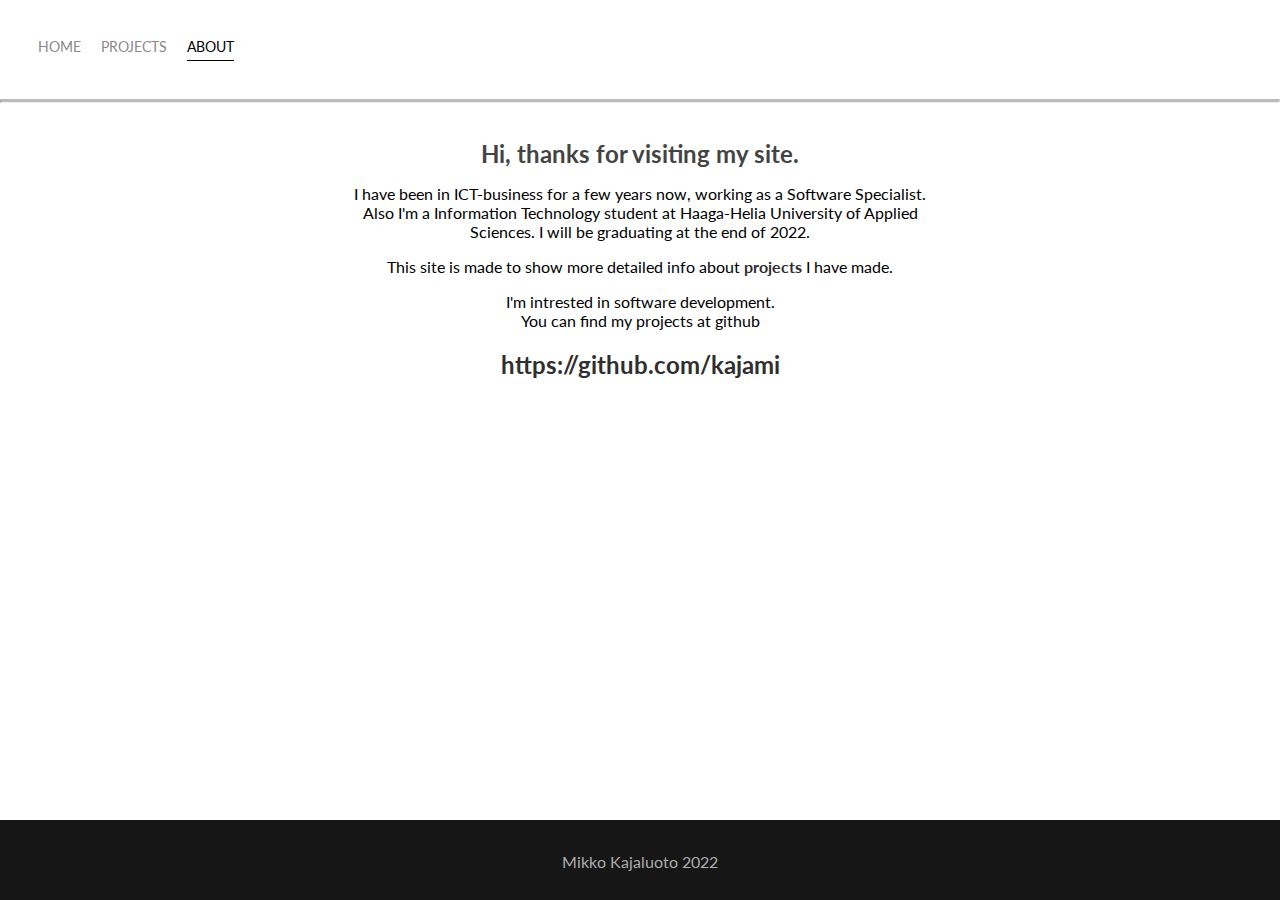
<file: about.html>
<!DOCTYPE html>
<html lang='en'>

<head>
  <meta charset='UTF-8'>
  <meta name="viewport" content="width=device-width, initial-scale=1.0">
  <title>About</title>
  <link rel="stylesheet" href="styles.css">
</head>

<body>
  <div class="container">
    <div class="nav-wrapper">
      <div class="left-side">
        <div class="nav-link-wrapper">
          <a href="index.html">Home</a>
        </div>
        <div class="nav-link-wrapper">
          <a href="projects.html">Projects</a>
        </div>
        <div class="nav-link-wrapper active-nav-link">
          <a href="about.html">About</a>
        </div>
      </div>
    </div>
  </div>

  <hr class="solid">

  <div class="about-content-wrapper">
    <h1>Hi, thanks for visiting my site.</h1>
    <p>I have been in ICT-business for a few years now, working as a Software Specialist. 
      Also I'm a Information Technology student at Haaga-Helia University of Applied Sciences.
      I will be graduating at the end of 2022.
    </p>
    <p>This site is made to show more detailed info about <strong><a href="projects.html">projects</a></strong> I have made.</p>  
    <p>I'm intrested in software development. <br> You can find my projects at github <br> <h2><a href="https://github.com/kajami">https://github.com/kajami</a></h2></p>
  </div>

  <div class="footer-absolute">
    <p>Mikko Kajaluoto 2022</p>
  </div>

</body>

<script src="./scripts/about.js"></script>

</html>
</file>
<file: styles.css>
@import url("https://fonts.googleapis.com/css2?family=Lato&display=swap");

body {
  font-family: "Lato", sans-serif;
  margin: 0px;
}

/*Navigation*/

.nav-wrapper {
  display: flex;
  justify-content: space-between;
  padding: 38px;
}

.left-side {
  display: flex;
}

.nav-wrapper > .left-side > div {
  margin-right: 20px;
  text-transform: uppercase;
  font-size: 0.9em;
}

.nav-link-wrapper {
  height: 22px;
  border-bottom: 1px solid transparent;
  transition: border-bottom 0.5s;
}

.active-nav-link {
  border-bottom: 1px solid black;
}

.active-nav-link a {
  color: black !important;
}

.nav-link-wrapper a {
  color: #8a8a8a;
  text-decoration: none;
  transition: color 0.5s;
}

.nav-link-wrapper:hover {
  border-bottom: 1px solid black;
}

.nav-link-wrapper a:hover {
  color: black;
}

/*index page*/

.portfolio-item-wrapper {
  position: relative;
  margin-bottom: 0.5em;
}

.portfolio-img-background {
  background-size: cover;
  background-position: center;
  background-repeat: no-repeat;
  height: 350px;
  width: 100%;
}

.img-text-wrapper {
  position: absolute;
  top: 0;
  display: flex;
  flex-direction: column;
  justify-content: center;
  align-items: center;
  height: 100%;
}

.img-text-wrapper .subtitle {
  transition: 1s;
  color: transparent;
  width: 500px;
  margin-left: 15%;
}

.image-blur {
  transition: 1s;
  filter: brightness(10%);
}

.img-text-wrapper:hover .subtitle {
  color: rgb(197, 197, 197);
}

.project-wrapper h1 {
  font-size: 1.5em;
  color: white;
  margin-bottom: 20px;
}

.project-wrapper a {
  text-decoration: none;
}

.project-wrapper h2 {
  font-size: 1.2em;
  color: white;
  margin-bottom: 20px;
}

.infotext h1 {
  font-size: 1.5em;
  margin-left: 1em;
  color: rgb(68, 68, 68);
  margin-top: 20px;
}

.infotext p {
  margin-left: 1.5em;
  color: rgb(68, 68, 68);
  margin-bottom: 20px;
  margin-top: 0;
  width: 800px;
}

/*about page*/

.about-content-wrapper {
  text-align: center;
  position: absolute;
  padding: 1em;
  left: 0;
  right: 0;
  margin: 0 auto;
  max-width: 600px;
}

.about-content-wrapper a {
  font-size: 1em;
  text-decoration: none;
  color: rgb(48, 46, 46);
}

.about-content-wrapper h1, h2 {
  font-size: 1.5em;
  color: rgb(68, 68, 68);
  margin-top: 20px;
}

/*project page*/

.project-content-wrapper {
  color: rgb(83, 85, 85);
  margin-left: 1.5em;
  color: rgb(68, 68, 68);
  margin-bottom: 20px;
  margin-top: 0;
  text-decoration: none;
}

.btn-link {
  text-decoration: none;
}

.button1 {
  background-color: rgb(109, 224, 124);
  color: rgb(59, 59, 59);
  border: 2px solid rgb(109, 224, 124);
  padding: 1em;
  border-radius: 8px;
  margin-left: 1.5em;
  margin-bottom: 2em;
  display: flex;
  flex-wrap: wrap;
  font-weight: 700;
  width: 200px;
}

.button1:hover {
  background-color: rgb(15, 153, 34);
  border: 2px solid rgb(15, 153, 34);
  color: white;
}

iframe {
  margin-left: 1.5em;
  margin-bottom: 2em;
}

.project-image {
  width: 320px;
  height: auto;
  margin-left: 1.5em;
  margin-bottom: 2em;
}

/*dividers, bottom link, footer*/

.bottomlink a {
  font-weight: 900;
  color: rgb(39, 39, 39);
  text-decoration: none;
}

.bottomlink {
  text-align: center;
}

hr.solid {
  border-top: 3px solid #bbb;
  margin: 0;
}

hr.dashed {
  border-top: 2px dashed #bbb;
  margin: 0;
}

.footer {
  position: relative;
  left: 0;
  bottom: 0;
  width: 100%;
  height: 4em;
  padding-top: 1em;
  background-color: rgb(22, 22, 22);
  color: rgb(173, 173, 173);
  text-align: center;
}

.footer-absolute {
  position: absolute;
  left: 0;
  bottom: 0;
  width: 100%;
  height: 4em;
  padding-top: 1em;
  background-color: rgb(22, 22, 22);
  color: rgb(173, 173, 173);
  text-align: center;
}

@media only screen and (max-width: 768px) {

  .img-text-wrapper .subtitle {
    transition: 1s;
    color: transparent;
    width: 250px;
    margin-left: 15%;
  }

  .project-wrapper h1 {
    font-size: 1.5em;
    margin-bottom: 20px;
    margin-left: 15%;
  }

  .project-wrapper h2 {
    margin-left: 15%;
    font-size: 1.2em;
    margin-bottom: 20px;
  }

  .infotext p {
    margin-left: 1.5em;
    width: 250px;
    color: rgb(68, 68, 68);
    margin-bottom: 20px;
    margin-top: 0;
  }
}
</file>
